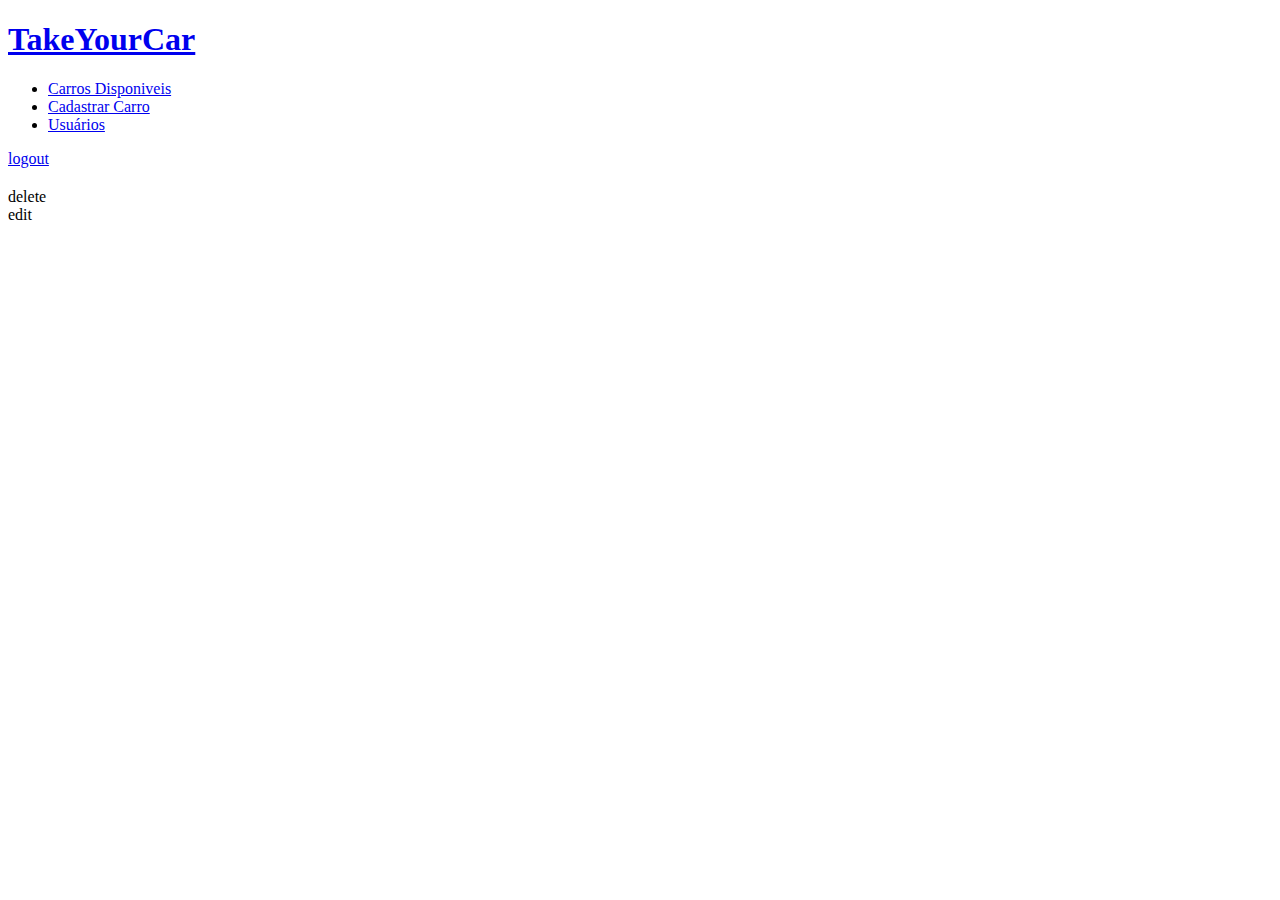
<file: target/classes/templates/carros/index.html>
<!DOCTYPE html>
<html lang="en">

<head>
    <meta charset="UTF-8">
    <meta http-equiv="X-UA-Compatible" content="IE=edge">
    <meta name="viewport" content="width=device-width, initial-scale=1.0">
    <link rel="stylesheet" th:href="@{~/css/global.css}">
    <title>Carros para alugar</title>
</head>

<body>
    <header class="header-bg">
        <div class="header container">
            <a href="/carro">
                <h1>TakeYourCar</h1>
            </a>
            <nav>
                <ul class="header-menu">
                    <li><a href="#">Carros Disponiveis</a></li>
                    <li><a href="/carro/newCarro">Cadastrar Carro</a></li>
                    <li><a href="/user">Usuários</a></li>
                </ul>
            </nav>
            <div>
                <a class="material-icons" href="/logout" title="sair">logout</a>
            </div>
        </div>
    </header>

    <section class="container card">
        <main th:each="carro : ${carros}">
            <div class="card-item">
                <h2 th:text="${carro.modelo}"></h2>
                <span th:text="${carro.marca}"></span>
                <span th:text="${carro.nota}"></span>
                <span th:text="${carro.valor}"></span>
                <div>
                    <a th:href="${'/carro/delete/' + carro.id}"><span class="material-icons">delete</span></a>
                </div>
                <div>
                    <a th:href="${'/carro/update/' + carro.id}">
                        <span class="material-icons">edit</span>
                    </a>
                </div>
            </div>
        </main>
    </section>
</body>

</html>
</file>
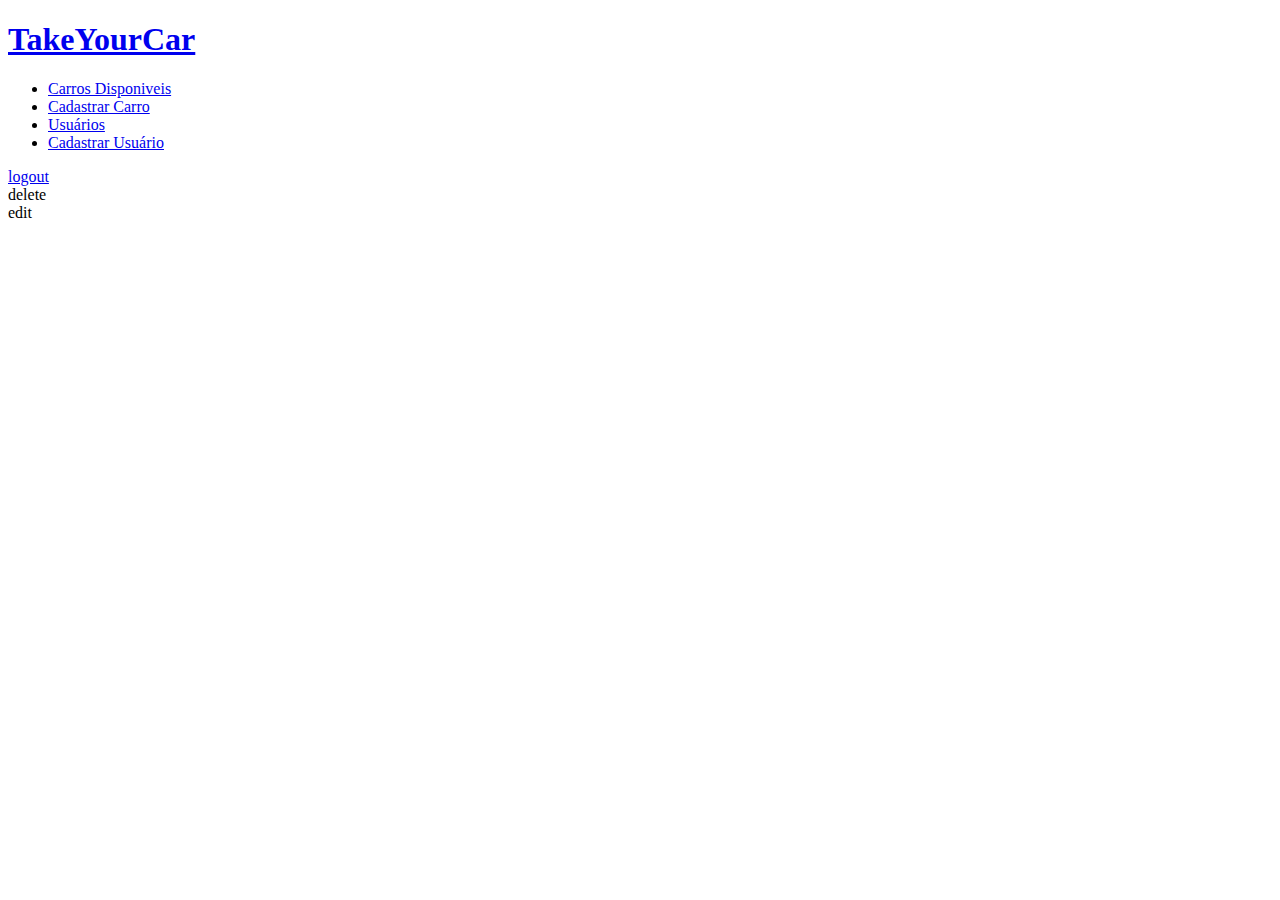
<file: target/classes/templates/user/index.html>
<!DOCTYPE html>
<html lang="en">

<head>
  <meta charset="UTF-8">
  <meta http-equiv="X-UA-Compatible" content="IE=edge">
  <meta name="viewport" content="width=device-width, initial-scale=1.0">
  <link rel="stylesheet" th:href="@{~/css/global.css}">
  <title>Lista de usuários</title>
</head>

<body>
  <header class="header-bg">
    <div class="header container">
      <a href="/carro">
        <h1>TakeYourCar</h1>
      </a>
      <nav>
        <ul class="header-menu">
          <li><a href="/carro">Carros Disponiveis</a></li>
          <li><a href="/carro/newCarro">Cadastrar Carro</a></li>
          <li><a href="#">Usuários</a></li>
          <li><a href="/user/newUser">Cadastrar Usuário</a></li>
        </ul>
      </nav>
      <div>
        <a class="material-icons" href="/logout" title="sair">logout</a>
      </div>
    </div>
  </header>

  <section class="container card">
    <main th:each="user : ${user}">
      <div class="card-item">
        <span th:text="${user.nome}"></span>
        <span th:text="${user.email}"></span>
        <span></span>
        <span></span>
        <div>
          <a th:href="${'/user/delete/' + user.id}"><span class="material-icons">delete</span></a>
        </div>
        <div>
          <a th:href="${'/user/update/' + user.id}">
            <span class="material-icons">edit</span>
          </a>
        </div>
      </div>
    </main>
  </section>

</body>

</html>
</file>
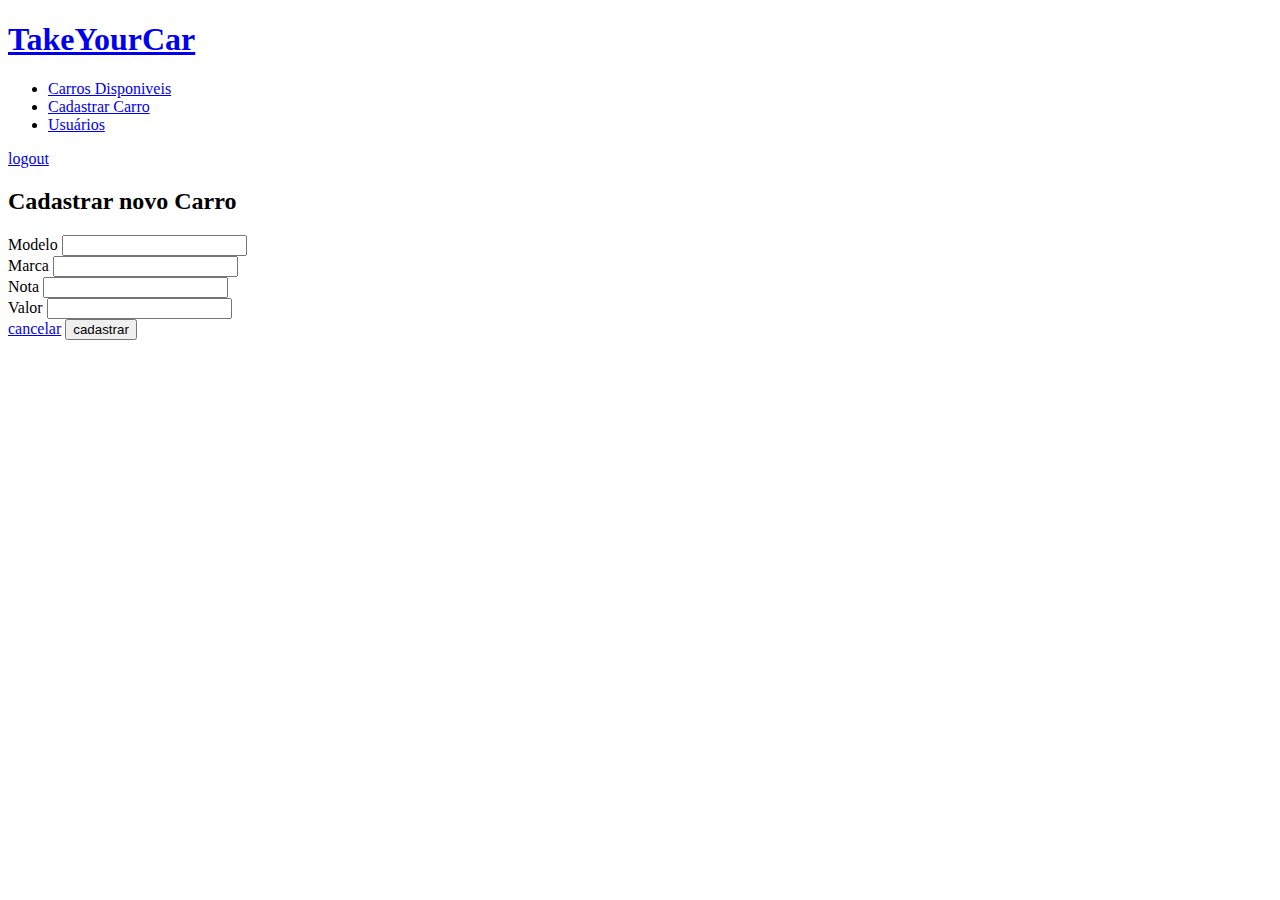
<file: target/classes/templates/carros/form.html>
<!DOCTYPE html>
<html lang="en">

<head>
    <meta charset="UTF-8">
    <meta http-equiv="X-UA-Compatible" content="IE=edge">
    <meta name="viewport" content="width=<device-width>, initial-scale=1.0">
    <link rel="stylesheet" th:href="@{~/css/global.css}">
    <title>Cadastrar carros</title>
</head>

<body>

    <header class="header-bg">
        <div class="header container">
            <a href="/carro">
                <h1>TakeYourCar</h1>
            </a>
            <nav>
                <ul class="header-menu">
                    <li><a href="/carro">Carros Disponiveis</a></li>
                    <li><a href="#">Cadastrar Carro</a></li>
                    <li><a href="/user">Usuários</a></li>
                </ul>
            </nav>
            <div>
                <a class="material-icons" href="/logout" title="sair">logout</a>
            </div>
        </div>
    </header>

    <main>
        <div class="container">
            <section class="cadastro-dados">
                <h2 class="h2-form">Cadastrar novo Carro</h2>
                <form class="form" action="/carro" method="POST" th:object="${carro}">

                    <div>
                        <input type="hidden" th:field="*{id}" id="id">
                        <label for="modelo">Modelo</label>
                        <input type="text" name="modelo" id="modelo" th:field="*{modelo}">
                        <span th:errors="*{modelo}"></span>
                    </div>

                    <div>
                        <label for="marca">Marca</label>
                        <input type="text" name="marca" id="marca" th:field="*{marca}">
                        <span th:errors="*{marca}"></span>
                    </div>

                    <div class="col-full">
                        <label for="nota">Nota</label>
                        <input type="text" name="nota" id="nota" th:field="*{nota}">
                        <span th:errors="*{nota}"></span>
                    </div>

                    <div class="col-full">
                        <label for="valor">Valor</label>
                        <input type="text" name="valor" id="valor" th:field="*{valor}">
                        <span th:errors="*{valor}"></span>
                    </div>

                    <div class="buttons">
                        <a href="/carro" class="button cancel">cancelar</a>
                        <input class="button btn" type="submit" value="cadastrar">
                    </div>
            </section>
        </div>
    </main>
    </form>


</body>

</html>
</file>
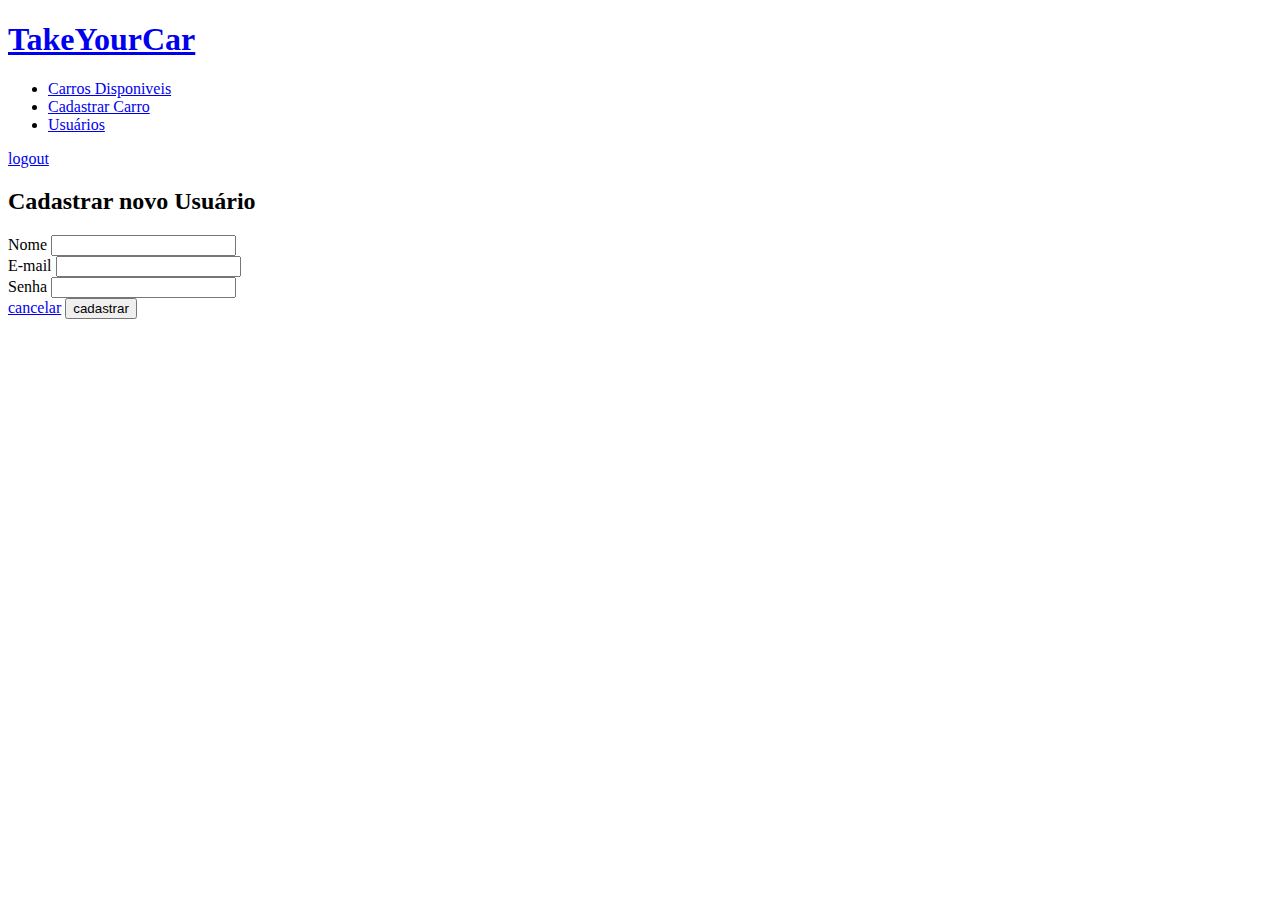
<file: target/classes/templates/user/form.html>
<!DOCTYPE html>
<html lang="en">

<head>
  <meta charset="UTF-8">
  <meta http-equiv="X-UA-Compatible" content="IE=edge">
  <meta name="viewport" content="width=<device-width>, initial-scale=1.0">
  <link rel="stylesheet" th:href="@{~/css/global.css}">
  <title>Cadastrar carros</title>
</head>

<body>
  <header class="header-bg">
    <div class="header container">
      <a href="/carro">
        <h1>TakeYourCar</h1>
      </a>
      <nav>
        <ul class="header-menu">
          <li><a href="/carro/">Carros Disponiveis</a></li>
          <li><a href="/carro/newCarro">Cadastrar Carro</a></li>
          <li><a href="/user">Usuários</a></li>
        </ul>
      </nav>
      <div>
        <a class="material-icons" href="/logout" title="sair">logout</a>
      </div>
    </div>
  </header>

  <main>
    <div class="container">
      <section class="cadastro-dados">
        <h2 class="h2-form">Cadastrar novo Usuário</h2>

        <form class="form" action="/user" method="POST" th:object="${user}">
          <div class="col-full">
            <input type="hidden" th:field="*{id}" id="id">
            <label for="nome">Nome</label>
            <input type="text" name="nome" id="nome" th:field="*{nome}">
            <span th:errors="*{nome}"></span>
          </div>

          <div class="col-full">
            <label for="email">E-mail</label>
            <input type="text" name="email" id="email" th:field="*{email}">
            <span th:errors="*{email}"></span>
          </div>

          <div>
            <label for="password">Senha</label>
            <input type="text" name="password" id="password" th:field="*{password}">
            <span th:errors="*{password}"></span>
          </div>
          <div class="buttons">
            <a href="/user" class="button cancel">cancelar</a>
            <input class="button btn" type="submit" value="cadastrar">
          </div>
        </form>
      </section>
    </div>

  </main>


</body>

</html>
</file>
